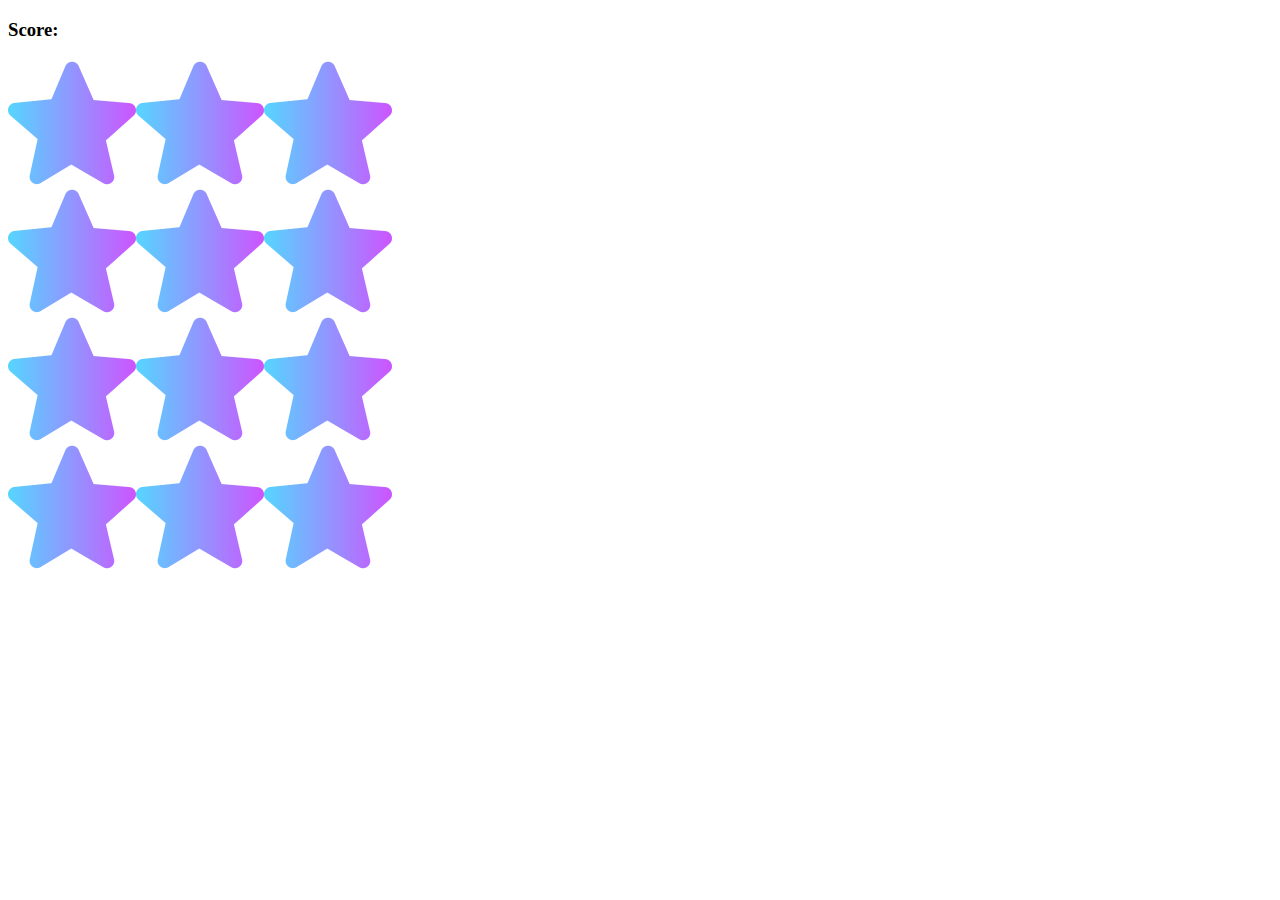
<file: Projects/Memory Game/index.html>
<!DOCTYPE html>
<html lang="en">
    <head>
        <meta charset="UTF-8">
        <title>Memory Game</title>
        <link rel="stylesheet" type="text/css" href="styles.css">
    </head>
<body>

    <h3>Score: <span id="result"></span></h3>

    <div id="grid"></div>


    <script src="app.js"></script>
</body>
</html>
</file>
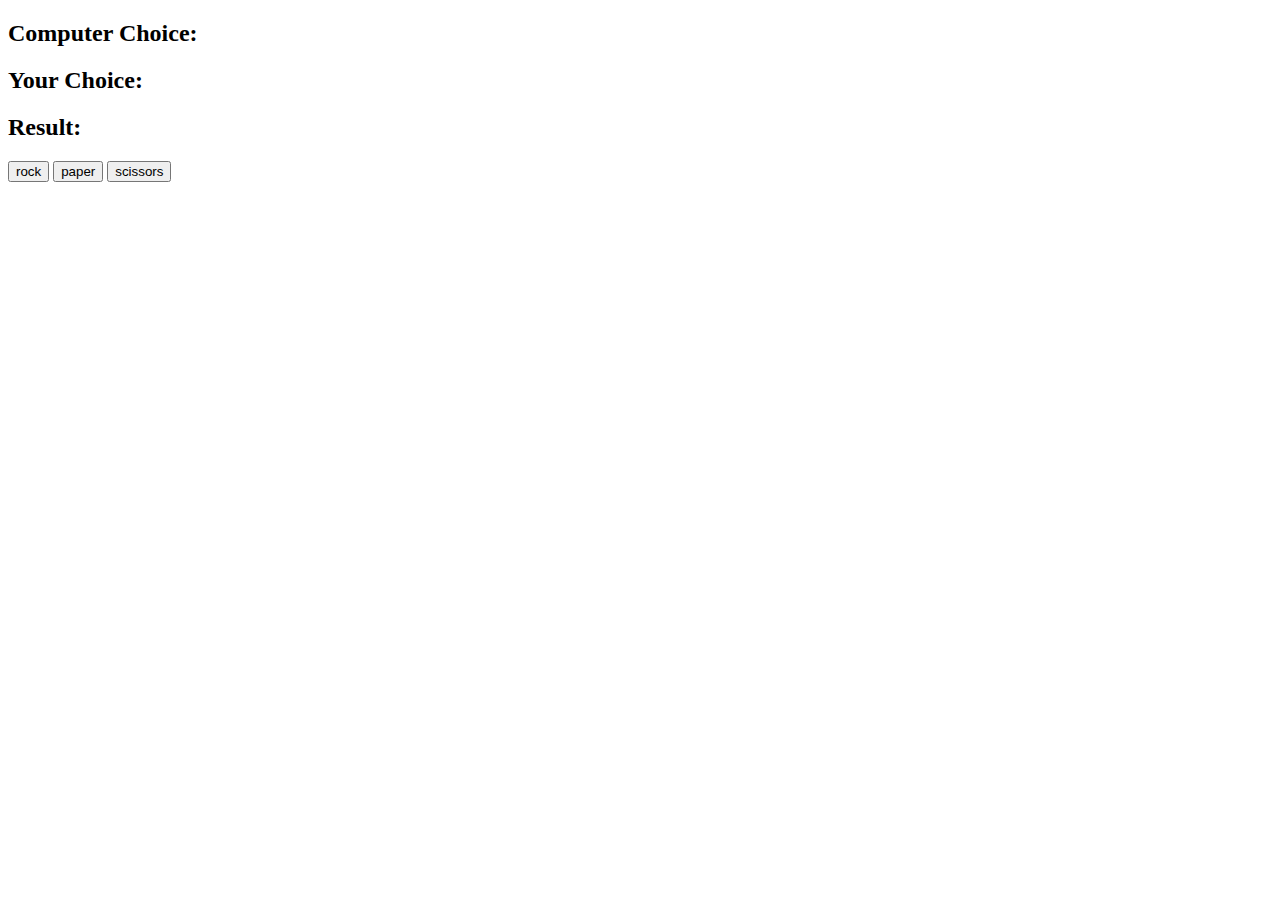
<file: Projects/Rock Paper Sicissors/index.html>
<!DOCTYPE html>
<html lang="en" dir="ltr">
    <head>
        <meta charset="utf-8">
        <title>Rock Paper Scissors Tutorial</title> 

    </head>
    <body>

        <h2>Computer Choice: <span id="computer-choice"></span></h2>
        <h2>Your Choice: <span id="user-choice"></span></h2>
        <h2>Result: <span id="result"></span></h2>

        <button id="rock">rock</button>
        <button id="paper">paper</button>
        <button id="scissors">scissors</button>


        <script src="app.js" charset="utf-8"></script>
    </body>

</html>
</file>
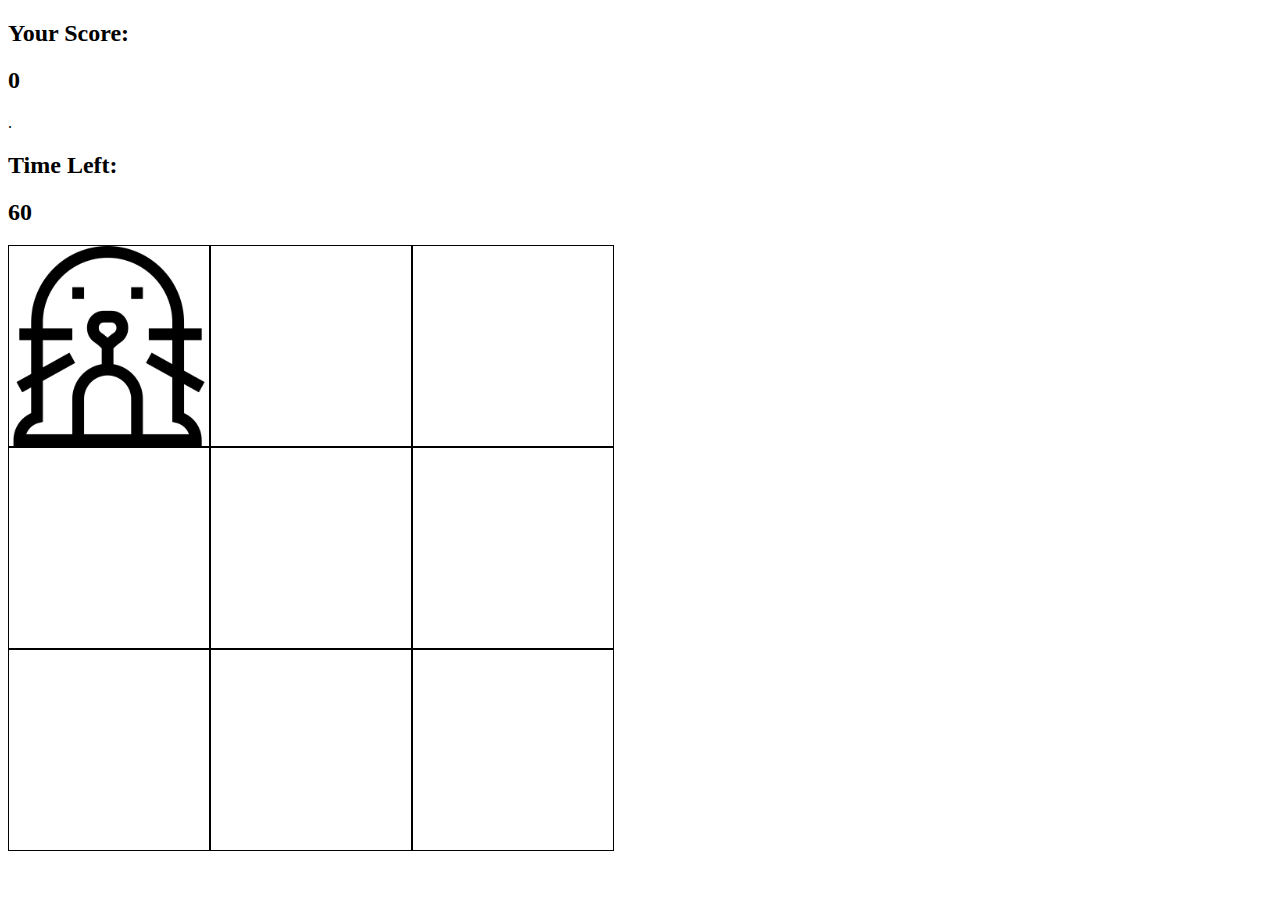
<file: Projects/Wack-a-mole/index.html>
<!DOCTYPE html>
<html lang="en">
    <head>
        <meta charset="UTF-8">
        <title>Whac-a-mole</title>
        <link rel="stylesheet" href="styles.css">

    </head>
    <body>
        <h2>Your Score:</h2>
        <h2 id="score">0 </h2>.
        <h2>Time Left:</h2>
        <h2 id="time-left">60</h2>
        <div class="grid">
            <div class="square" id="1"></div>
            <div class="square" id="2"></div>
            <div class="square" id="3"></div>
            <div class="square" id="4"></div>
            <div class="square" id="5"></div>
            <div class="square" id="6"></div>
            <div class="square" id="7"></div>
            <div class="square" id="8"></div>
            <div class="square" id="9"></div>
        </div>
        <script src="app.js"></script>
    </body>

</html>
</file>
<file: Projects/Memory Game/styles.css>
.card {
    height: 128px;
    width: 128px;
}

#grid {
    width: 400px;
    height: 300px;
    display: flex;
    flex-wrap: wrap;

}
</file>
<file: Projects/Wack-a-mole/styles.css>
.grid {
    width:606px;
    height: 606px;
    display: flex;
    flex-wrap: wrap;

}

.square {
    height: 200px;
    width: 200px;
    border: solid black 1px;
}

.mole {
background-image: url('mole.png');
background-size: cover;

}
</file>
